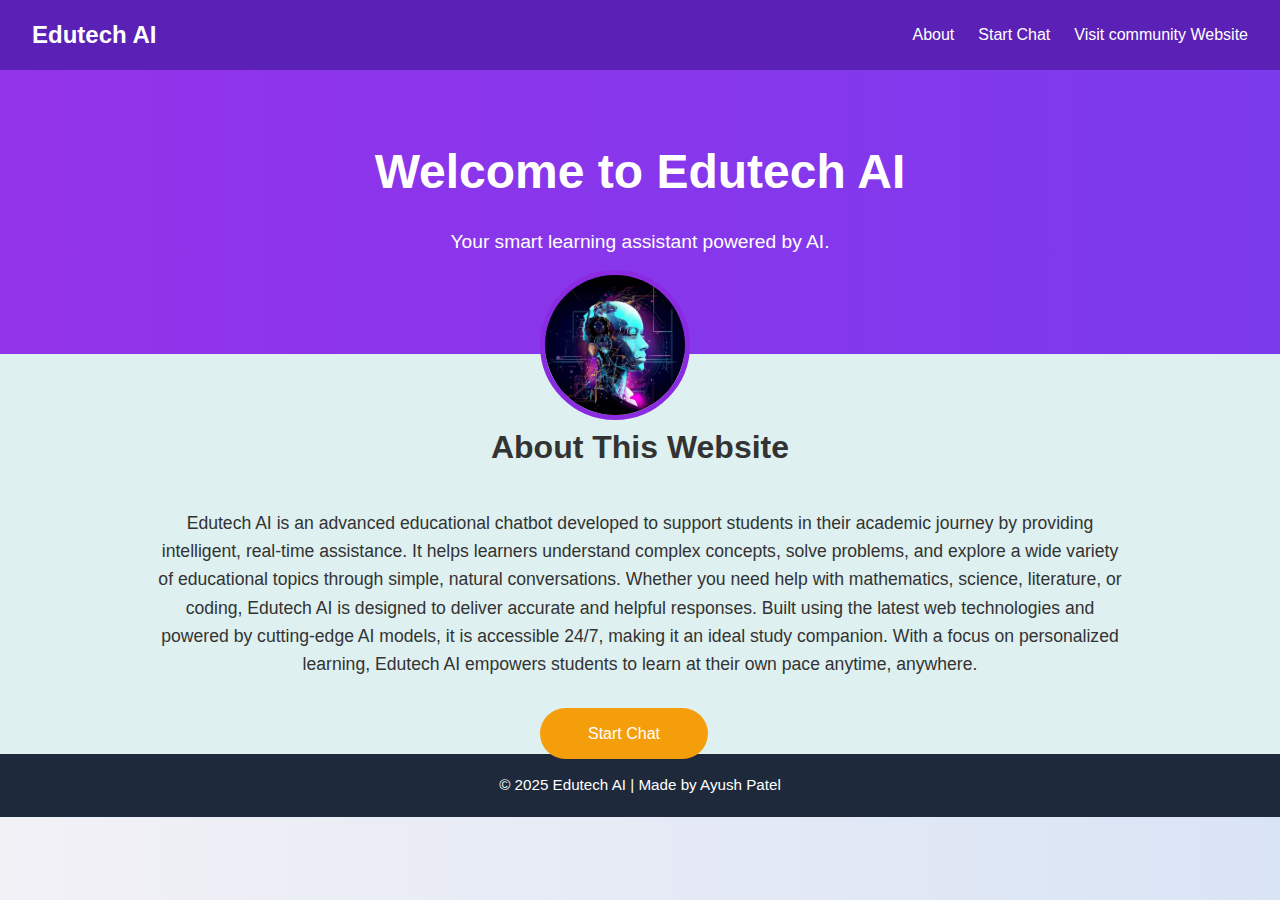
<file: index.html>
<!DOCTYPE html>
<html lang="en">
<head>
  <meta charset="UTF-8" />
  <meta name="viewport" content="width=device-width, initial-scale=1.0"/>
  <title>Edutech Bot</title>
  <link rel="stylesheet" href="index1.css" />
</head>
<body>
  <header>
    <nav>
      <div class="logo">Edutech AI</div>
      <ul>
        <li><a href="#about">About</a></li>
        <li><a href="index1.html">Start Chat</a></li>
        <li> <a href="https://tinyurl.com/edutechofficial0" class="start-chat-btn1" id="start-chat-btn1">Visit community Website</a></li>
      </ul>
    </nav>
  </header>

  <section class="hero">
    <h1>Welcome to Edutech AI</h1>
    <p>Your smart learning assistant powered by AI.</p>
   
    <img src="artificial-intelligence-technology-background-ai-generation_1127-22011.avif" alt="logo" class="logo">
  </section>

  <section id="about" class="about">
    <h2>About This Website</h2>

      <p>
        Edutech AI is an advanced educational chatbot developed to support students in their academic journey by providing intelligent, real-time assistance. It helps learners understand complex concepts, solve problems, and explore a wide variety of educational topics through simple, natural conversations. Whether you need help with mathematics, science, literature, or coding, Edutech AI is designed to deliver accurate and helpful responses. Built using the latest web technologies and powered by cutting-edge AI models, it is accessible 24/7, making it an ideal study companion. With a focus on personalized learning, Edutech AI empowers students to learn at their own pace anytime, anywhere.
      </p>
 <a href="index1.html" class="start-chat-btn">Start Chat</a>

  </section>

  <footer>
    <p>© 2025 Edutech AI | Made by Ayush Patel</p>
  </footer>
</body>
</html>
</file>
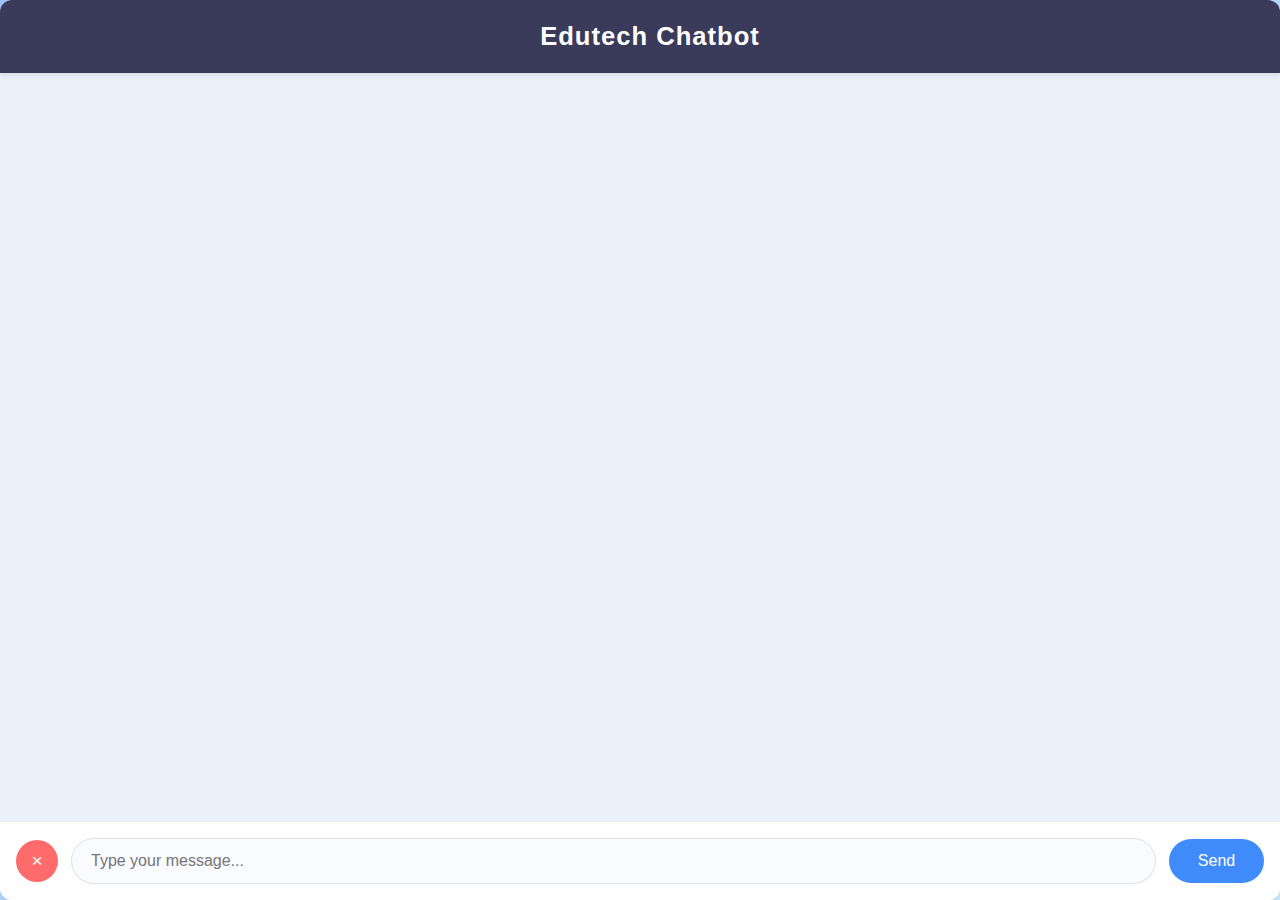
<file: index1.html>
<!DOCTYPE html>
<html lang="en">
<head>
  <meta charset="UTF-8" />
  <meta name="viewport" content="width=device-width, initial-scale=1.0"/>
  <title>EDUTECH AI</title>
  <link rel="stylesheet" href="index.css"/>
</head>
<body>
  <div class="chat-container">
    <header class="chat-header">Edutech Chatbot</header>
    
    <main class="chat-messages" id="section2">
      <!-- Chat messages will appear here -->
    </main>
    
    <div class="chat-input-area">
      <button class="btn-icon" id="btn1" aria-label="Clear conversation">
        ×
      </button>
      <input type="file" id="mediaInput" accept="image/*,video/*" style="display: none;" />

      <input type="text" class="chat-input" id="input" placeholder="Type your message..." aria-label="Chat input">
      <button class="btn-send" id="btn">
        <span>Send</span>
      </button>
    </div>

  <script src="index.js"></script>

</body>
</html>
</file>
<file: index1.css>
* {
  margin: 0;
  padding: 0;
  box-sizing: border-box;
}

body {
  font-family: 'Segoe UI', sans-serif;
  background: linear-gradient(to right, #f2f1f6, #d9e4f5);
  color: #333;
  line-height: 1.6;
  animation: fadeInBody 1s ease-in;
}

@keyframes fadeInBody {
  from {
    opacity: 0;
  }
  to {
    opacity: 1;
  }
}

nav {
  display: flex;
  justify-content: space-between;
  align-items: center;
  padding: 1rem 2rem;
  background-color: #5b21b6;
  color: white;
  position: sticky;
  top: 0;
  z-index: 999;
  animation: slideDown 0.8s ease-in-out;
}

@keyframes slideDown {
  from {
    transform: translateX(-100%);
    opacity: 0;
  }
  to {
    transform: translateY(0);
    opacity: 1;
  }
}

nav .logo {
  font-size: 1.5rem;
  font-weight: bold;
}

nav ul {
  list-style: none;
  display: flex;
  gap: 1.5rem;
}

nav ul li a {
  color: white;
  text-decoration: none;
  font-weight: 500;
  transition: color 0.3s ease;
}

nav ul li a:hover {
  color: #ddd;
}

.hero {
  padding: 4rem 2rem;
  text-align: center;
  background: linear-gradient(to right, #9333ea, #7c3aed);
  color: white;
  animation: fadeUp 1s ease-in-out;
}

@keyframes fadeUp {
  from {
    transform: translateY(30px);
    opacity: 0;
  }
  to {
    transform: translateY(0);
    opacity: 1;
  }
}

.hero h1 {
  font-size: 3rem;
  margin-bottom: 1rem;
}

.hero p {
  font-size: 1.2rem;
  margin-bottom: 2rem;
}

img{
  height: 150px;
  width: 150px;
  border-radius: 100px;
  border: 5px solid blueviolet;
  position: absolute;
  margin-top: -20px;
  margin-left: -100px;
  animation: fadeUp 1s ease-in-out;
}
img:hover{
transform: scale(1.03);
box-shadow: rgb(55, 90, 179);
}

#about .start-chat-btn {

  background: #f59e0b;
  color: white;
  padding: 0.8rem 3rem;
  border-radius: 30px;
  text-decoration: none;
  font-size: 1rem;
  transition: background 0.3s ease;
  position: absolute;
  margin-top: 30px;
  margin-left: -100px;
}
 .start-chat-btn:hover {
  transform: scale(1.03);
  background: #d97706;
}

.about {
  height: 400px;
  padding: 3rem 2rem;
  background-color:rgb(222, 240, 240);
  text-align: center;
  animation: fadeUp 1.2s ease-in-out;
}

.about h2 {
  padding: 20px;
  font-size: 2rem;
  margin-bottom: 1rem;
}

.about p {
  max-width: 80%;
  margin: 0 auto;
  font-size: 1.1rem;
}

.chat-preview {
  padding: 3rem 2rem;
  background-color: #f9fafb;
  text-align: center;
  animation: fadeIn 1.5s ease-in;
}

@keyframes fadeIn {
  from {
    opacity: 0;
    transform: scale(0.98);
  }
  to {
    opacity: 1;
    transform: scale(1);
  }
}

footer {
  margin-top: 0px;
  text-align: center;
  padding: 1.2rem;
  background-color: #1e293b;
  color: white;
  font-size: 0.95rem;
  animation: fadeIn 1s ease-in-out;
}

/* Mobile Devices (up to 480px) */
@media (max-width: 486px) {
  nav {
    flex-direction: column;
    align-items: flex-start;
    padding: 1rem;
    position: fixed;
 
  }

  nav .logo {
    font-size: 1.2rem;
    margin-bottom: 0.5rem;
  }

  nav ul {
    flex-direction: column;
    gap: 1rem;
    width: 100%;
    display: none;
  }

  nav ul li a {
    font-size: 0.95rem;
  }
  img {
  margin-top: -30px;;
  }
  .hero {
    padding: 2rem 1rem;
  }

  .hero h1 {
        margin-top: -40px;
    font-size: 2rem;
  }

  .hero p {
    font-size: 1rem;
  }

  .start-chat-btn {
    padding: 0.7rem 1.2rem;
    font-size: 0.95rem;
  }

  .about h2 {
    font-size: 1.5rem;
  }

  .about p {
    font-size: 1rem;
    max-width: 100%;
  }

  footer {
    font-size: 0.85rem;
    padding: 1rem;
  }
}

/* Tablets (481px to 768px) */
@media (max-width: 768px) {
  nav {
    width: 100%;
    padding: .8rem 1.5rem;
    position: fixed;

  }

  nav ul {
    gap: 1rem;
    display: none;
  }

  .hero {
    padding: 7rem 1.5rem;
    height: 300px;
  }
  #start-chat-btn{
   margin-top: 100px;
  }

  .hero h1 {
    font-size: 2.5rem;
  }

  .hero p {
    font-size: 1.1rem;
  }

  .about {
    padding: 3rem 1.5rem;
    height: 700px;
  }

.about h2{
  padding-top: 50px;
}
  .about p {
    font-size: 1.05rem;
  }


  .chat-preview {
    padding: 2rem 1.5rem;
  }
}
</file>
<file: index.css>
:root {
      --primary-color: #3a3a5a;
      --secondary-color: #408bfc;
      --danger-color: #ff6b6b;
      --user-message-bg: #408bfc;
      --bot-message-bg: #ffffff;
      --background-gradient: linear-gradient(135deg, #a1c4fd, #c2e9fb);
      --chat-bg: #f0f6ff;
      --input-bg: #f9fbff;
      --shadow: 0 0 30px rgba(0, 0, 0, 0.08);
      --border-radius: 18px;
      --transition: all 0.3s cubic-bezier(0.25, 0.8, 0.25, 1);
    }

    * {
      margin: 0;
      padding: 0;
      box-sizing: border-box;
    }

    body {
      height: 100vh;
      width: 100%;
      background: var(--background-gradient);
      font-family: 'Segoe UI', Tahoma, Geneva, Verdana, sans-serif;
      display: flex;
      justify-content: center;
      align-items: center;
      line-height: 1.6;
      color: #333;
    }

    .chat-container {
      width: 100%;
    
      height: 100vh;
    
      display: flex;
      flex-direction: column;
      background-color: var(--chat-bg);
      box-shadow: var(--shadow);
      overflow: hidden;
      border-radius: 12px;
      transition: var(--transition);
    }

    .chat-header {
      background: var(--primary-color);
      color: white;
      text-align: center;
      font-size: clamp(1.2rem, 2vw, 2rem);
      padding: 1rem;
      font-weight: bold;
      letter-spacing: 1px;
      box-shadow: 0 2px 6px rgba(0, 0, 0, 0.1);
      position: relative;
      z-index: 10;
      display: flex;
      justify-content: center;
      align-items: center;
      gap: 10px;
    }

    .chat-header::before {
      content: '';
      display: block;
      width: 10px;
      height: 10px;
     
      border-radius: 50%;
      animation: pulse 1.5s infinite;
    }

    @keyframes pulse {
      0% { transform: scale(0.95); opacity: 0.8; }
      50% { transform: scale(1.1); opacity: 1; }
      100% { transform: scale(0.95); opacity: 0.8; }
    }

    .chat-messages {
      flex: 1;
      padding: 1.5rem;
      overflow-y: auto;
      display: flex;
      flex-direction: column;
      gap: 1.2rem;
      background: #eaf1fb;
      scroll-behavior: smooth;
      scroll-padding: 20px;
    }

    /* Custom scrollbar */
    .chat-messages::-webkit-scrollbar {
      width: 8px;
    }

    .chat-messages::-webkit-scrollbar-track {
      background: rgba(0, 0, 0, 0.05);
    }

    .chat-messages::-webkit-scrollbar-thumb {
      background: rgba(0, 0, 0, 0.2);
      border-radius: 4px;
    }

    .chat-messages::-webkit-scrollbar-thumb:hover {
      background: rgba(0, 0, 0, 0.3);
    }

    .message {
      animation: slideIn 0.3s ease-out forwards;
      opacity: 0;
      transform-origin: bottom;
      transition: var(--transition);
      max-width: 85%;
      position: relative;
    }

    @keyframes slideIn {
      from {
        transform: translateY(10px) scale(0.98);
        opacity: 0;
      }
      to {
        transform: translateY(0) scale(1);
        opacity: 1;
      }
    }

    .message.user {
      align-self: flex-end;
      background: var(--user-message-bg);
      color: white;
      padding: 0.8rem 1.2rem;
      border-radius: var(--border-radius) var(--border-radius) 0 var(--border-radius);
      font-size: 1rem;
      line-height: 1.5;
      word-wrap: break-word;
      box-shadow: 0 2px 8px rgba(0, 0, 0, 0.1);
    }

    .message.bot {
      align-self: flex-start;
      background: var(--bot-message-bg);
      color: #1c1c1c;
      padding: 0.8rem 1.2rem;
      border-radius: var(--border-radius) var(--border-radius) var(--border-radius) 0;
      font-size: 1rem;
      line-height: 1.5;
      word-wrap: break-word;
      box-shadow: 0 2px 8px rgba(0, 0, 0, 0.05);
    }

    .message-time {
      display: block;
      font-size: 0.7rem;
      opacity: 0.7;
      margin-top: 4px;
      text-align: right;
    }

    .chat-input-area {
      display: flex;
      padding: 1rem;
      gap: 0.8rem;
      background: white;
      border-top: 1px solid rgba(0, 0, 0, 0.08);
      align-items: center;
    }

    .btn-icon {
      background-color: var(--danger-color);
      color: white;
      border: none;
      border-radius: 50%;
      width: 42px;
      height: 42px;
      font-size: 1.2rem;
      cursor: pointer;
      transition: var(--transition);
      display: flex;
      justify-content: center;
      align-items: center;
      flex-shrink: 0;
    }

    .btn-icon:hover {
      transform: scale(1.1);
      background-color: #ff5252;
    }

    .chat-input {
      flex: 1;
      padding: 0.8rem 1.2rem;
      border-radius: 25px;
      border: 1px solid rgba(0, 0, 0, 0.1);
      font-size: 1rem;
      outline: none;
      transition: var(--transition);
      background-color: var(--input-bg);
      resize: none;
      max-height: 120px;
      min-height: 42px;
    }

    .chat-input:focus {
      border-color: var(--secondary-color);
      box-shadow: 0 0 0 2px rgba(64, 139, 252, 0.2);
    }

    .btn-send {
      background-color: var(--secondary-color);
      color: white;
      border: none;
      border-radius: 25px;
      padding: 0.8rem 1.8rem;
      font-size: 1rem;
      cursor: pointer;
      transition: var(--transition);
      display: flex;
      align-items: center;
      gap: 6px;
      white-space: nowrap;
    }

    .btn-send:hover {
      background-color: #0a50d4;
      transform: translateY(-2px);
    }

    .typing-indicator {
      display: flex;
      align-self: flex-start;
      background: white;
      padding: 0.8rem 1.2rem;
      border-radius: var(--border-radius) var(--border-radius) var(--border-radius) 0;
      box-shadow: 0 2px 8px rgba(0, 0, 0, 0.05);
    }

    .typing-dot {
      width: 8px;
      height: 8px;
      background: #ccc;
      border-radius: 50%;
      margin: 0 2px;
      animation: typingAnimation 1.4s infinite ease-in-out;
    }

    .typing-dot:nth-child(1) { animation-delay: 0s; }
    .typing-dot:nth-child(2) { animation-delay: 0.2s; }
    .typing-dot:nth-child(3) { animation-delay: 0.4s; }

    @keyframes typingAnimation {
      0%, 60%, 100% { transform: translateY(0); }
      30% { transform: translateY(-5px); background: #888; }
    }

    /* Responsive design */
    @media (max-width: 992px) {
      .chat-container {
      
        border-radius: 0;
      }
    }

    @media (max-width: 768px) {
      .chat-messages {
        padding: 1rem;
      }
      
      .message {
        max-width: 90%;
      }
      
      .btn-send span {
        display: none;
      }
      
      .btn-send {
        padding: 0.8rem;
        border-radius: 50%;
      }
      
      .btn-send::after {
        content: '→';
      }
    }

    @media (max-width: 480px) {
      .chat-input-area {
        padding: 0.8rem;
        gap: 0.5rem;
      }
      
      .chat-input {
        padding: 0.7rem 1rem;
        font-size: 0.9rem;
      }
      
      .btn-icon, .btn-send {
        width: 38px;
        height: 38px;
        font-size: 1rem;
      }
    }

    /* Dark mode support */
    @media (prefers-color-scheme: dark) {
      :root {
        --primary-color: #2a2a3a;
        --user-message-bg: #3a7bd5;
        --bot-message-bg: #2d3748;
        --background-gradient: linear-gradient(135deg, #1a2a4a, #1a3a5a);
        --chat-bg: #1a202c;
        --input-bg: #2d3748;
      }
      
      body {
        color: #e2e8f0;
      }
      
      .chat-messages {
        background: #1a202c;
      }
      
      .message.bot {
        color: #e2e8f0;
        border-color: #4a5568;
      }
      
      .chat-input {
        color: #e2e8f0;
        background-color: var(--input-bg);
        border-color: #4a5568;
      }
    }
</file>
